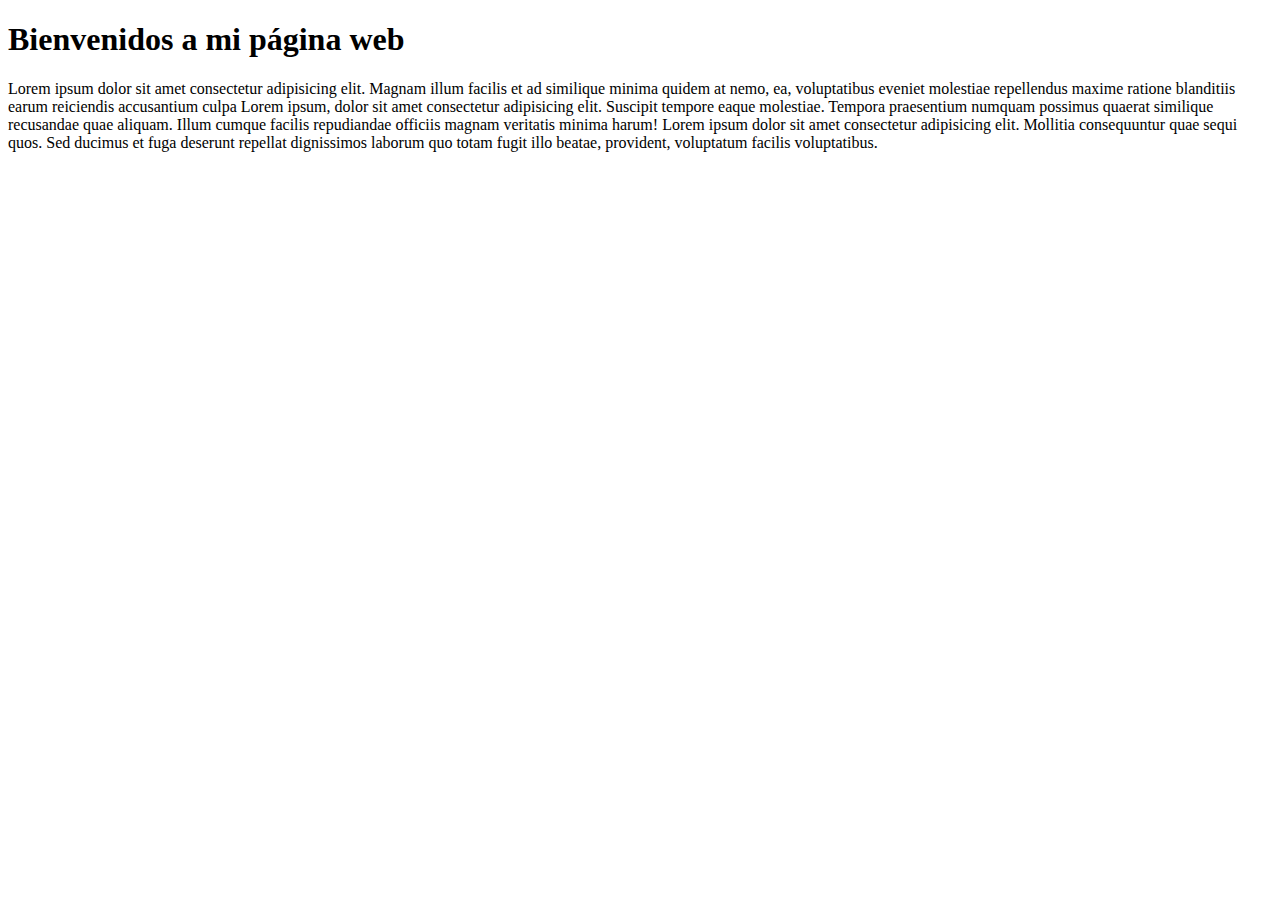
<file: class-1/index.html>
<!DOCTYPE html>
<html lang="es">
<head>
	<meta charset="UTF-8">
<title>Mi primera página web</title>
</head>
<body>
<h1>Bienvenidos a mi página web</h1>
<p>Lorem ipsum dolor sit amet consectetur adipisicing elit. Magnam illum facilis et ad similique minima quidem at nemo, ea, voluptatibus eveniet molestiae repellendus maxime ratione blanditiis earum reiciendis accusantium culpa
	Lorem ipsum, dolor sit amet consectetur adipisicing elit. Suscipit tempore eaque molestiae. Tempora praesentium numquam possimus quaerat similique recusandae quae aliquam. Illum cumque facilis repudiandae officiis magnam veritatis minima harum!
	Lorem ipsum dolor sit amet consectetur adipisicing elit. Mollitia consequuntur quae sequi quos. Sed ducimus et fuga deserunt repellat dignissimos laborum quo totam fugit illo beatae, provident, voluptatum facilis voluptatibus.
</p>
</body>
</html>
</file>
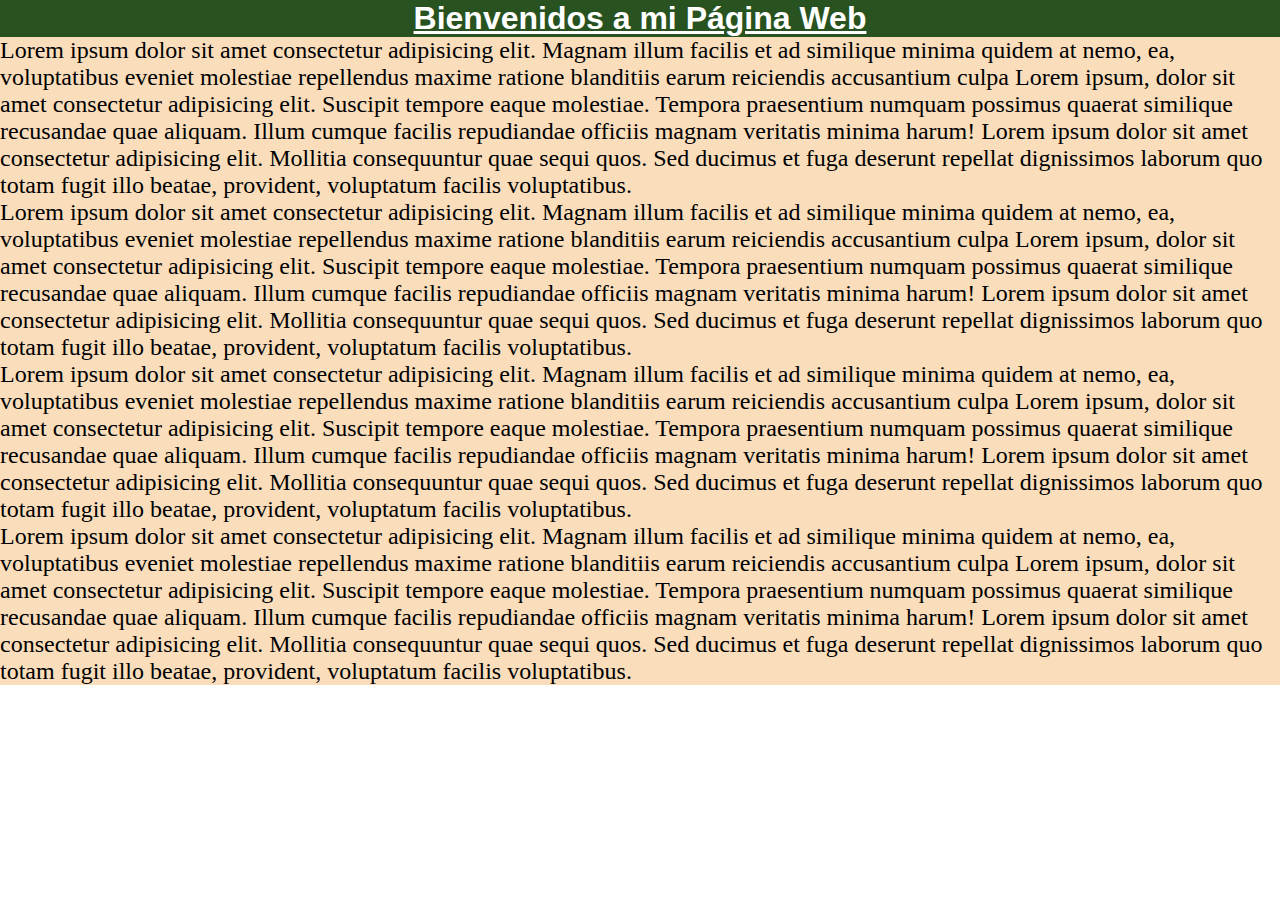
<file: class-2/index.html>
<!DOCTYPE html>
<html lang="es">
<head>
	<meta charset="UTF-8">
	<link rel="stylesheet" href="styles.css">
<title>Mi primera página web</title>
</head>
<body>
<h1 id="title">Bienvenidos a mi Página Web</h1>
<p class="text">Lorem ipsum dolor sit amet consectetur adipisicing elit. Magnam illum facilis et ad similique minima quidem at nemo, ea, voluptatibus eveniet molestiae repellendus maxime ratione blanditiis earum reiciendis accusantium culpa
	Lorem ipsum, dolor sit amet consectetur adipisicing elit. Suscipit tempore eaque molestiae. Tempora praesentium numquam possimus quaerat similique recusandae quae aliquam. Illum cumque facilis repudiandae officiis magnam veritatis minima harum!
	Lorem ipsum dolor sit amet consectetur adipisicing elit. Mollitia consequuntur quae sequi quos. Sed ducimus et fuga deserunt repellat dignissimos laborum quo totam fugit illo beatae, provident, voluptatum facilis voluptatibus.
</p>
<p class="text">Lorem ipsum dolor sit amet consectetur adipisicing elit. Magnam illum facilis et ad similique minima quidem at nemo, ea, voluptatibus eveniet molestiae repellendus maxime ratione blanditiis earum reiciendis accusantium culpa
	Lorem ipsum, dolor sit amet consectetur adipisicing elit. Suscipit tempore eaque molestiae. Tempora praesentium numquam possimus quaerat similique recusandae quae aliquam. Illum cumque facilis repudiandae officiis magnam veritatis minima harum!
	Lorem ipsum dolor sit amet consectetur adipisicing elit. Mollitia consequuntur quae sequi quos. Sed ducimus et fuga deserunt repellat dignissimos laborum quo totam fugit illo beatae, provident, voluptatum facilis voluptatibus.
</p>
<p class="text">Lorem ipsum dolor sit amet consectetur adipisicing elit. Magnam illum facilis et ad similique minima quidem at nemo, ea, voluptatibus eveniet molestiae repellendus maxime ratione blanditiis earum reiciendis accusantium culpa
	Lorem ipsum, dolor sit amet consectetur adipisicing elit. Suscipit tempore eaque molestiae. Tempora praesentium numquam possimus quaerat similique recusandae quae aliquam. Illum cumque facilis repudiandae officiis magnam veritatis minima harum!
	Lorem ipsum dolor sit amet consectetur adipisicing elit. Mollitia consequuntur quae sequi quos. Sed ducimus et fuga deserunt repellat dignissimos laborum quo totam fugit illo beatae, provident, voluptatum facilis voluptatibus.
</p>
<p class="text">Lorem ipsum dolor sit amet consectetur adipisicing elit. Magnam illum facilis et ad similique minima quidem at nemo, ea, voluptatibus eveniet molestiae repellendus maxime ratione blanditiis earum reiciendis accusantium culpa
	Lorem ipsum, dolor sit amet consectetur adipisicing elit. Suscipit tempore eaque molestiae. Tempora praesentium numquam possimus quaerat similique recusandae quae aliquam. Illum cumque facilis repudiandae officiis magnam veritatis minima harum!
	Lorem ipsum dolor sit amet consectetur adipisicing elit. Mollitia consequuntur quae sequi quos. Sed ducimus et fuga deserunt repellat dignissimos laborum quo totam fugit illo beatae, provident, voluptatum facilis voluptatibus.
</p>
</body>
</html>
</file>
<file: class-2/styles.css>
*{
    box-sizing: border-box;
    margin: 0;
    padding: 0;
}

#title{
    color: #FFFFFF;
    text-align: center;
    background-color: rgb(40, 82, 32);
    text-decoration: underline;
    font-family: 'Lucida Sans', 'Lucida Sans Regular', 'Lucida Grande', 'Lucida Sans Unicode', Geneva, Verdana, sans-serif;
}

.text{
    color: black;
    font-family: Cambria, Cochin, Georgia, Times, 'Times New Roman', serif;
    background-color: #FADEBC;
    font-size: 24px;
}
</file>
